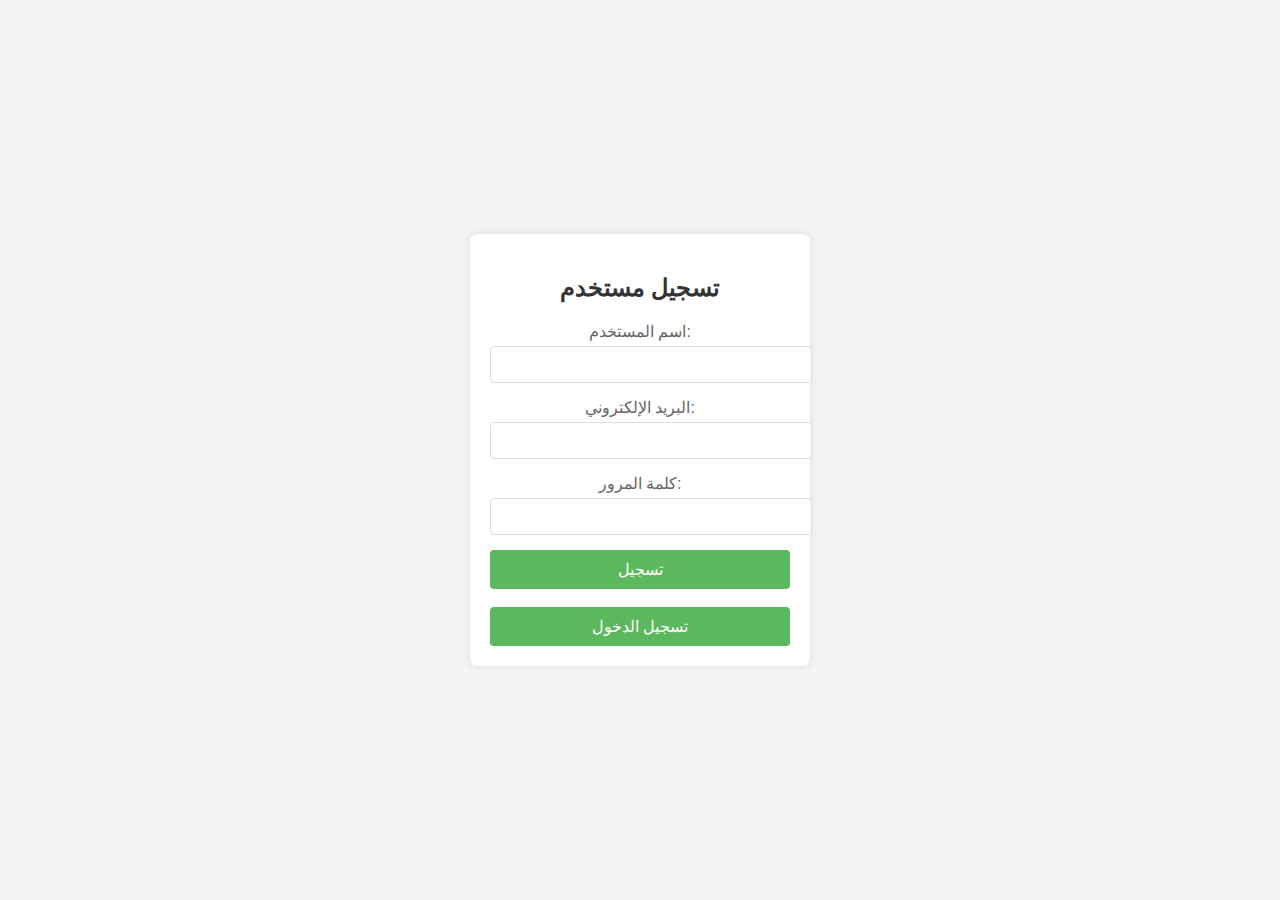
<file: index.html>
<!DOCTYPE html>
<html lang="ar">
<head>
    <meta charset="UTF-8">
    <title>تسجيل مستخدم</title>
    <link rel="stylesheet" href="./style.css">
</head>
<body>
    <div class="container">
        <h2>تسجيل مستخدم</h2>
        <label for="username">اسم المستخدم:</label>
        <input type="text" id="username" name="username" required>
        <label for="email">البريد الإلكتروني:</label>
        <input type="email" id="email" name="email" required>
        <label for="password">كلمة المرور:</label>
        <input type="password" id="password" name="password" required>
        <button onclick="signup()">تسجيل</button>
        <br><br>
        <button onclick="window.location.href='login.html'">تسجيل الدخول</button>
    </div>
    <script src="./main.js"></script>
</body>
</html>
</file>
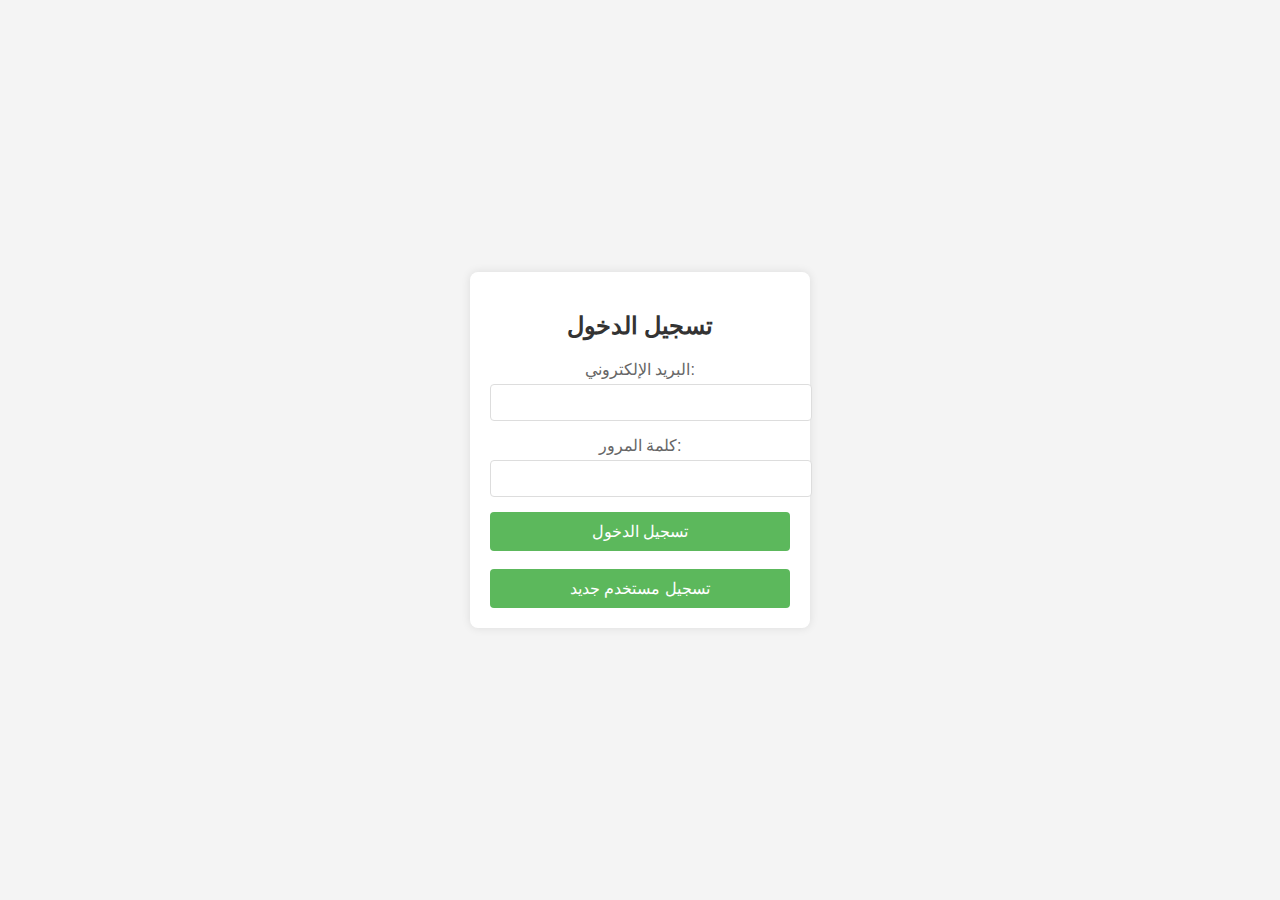
<file: login.html>
<!DOCTYPE html>
<html lang="ar">
<head>
    <meta charset="UTF-8">
    <title>تسجيل الدخول</title>
    <link rel="stylesheet" href="./style.css">
</head>
<body>
    <div class="container">
        <h2>تسجيل الدخول</h2>
        <label for="email">البريد الإلكتروني:</label>
        <input type="email" id="email" name="email" required>
        <label for="password">كلمة المرور:</label>
        <input type="password" id="password" name="password" required>
        <button onclick="login()">تسجيل الدخول</button>
        <br><br>
        <button onclick="window.location.href='index.html'">تسجيل مستخدم جديد</button>
    </div>
    <script src="./main.js"></script>
</body>
</html>
</file>
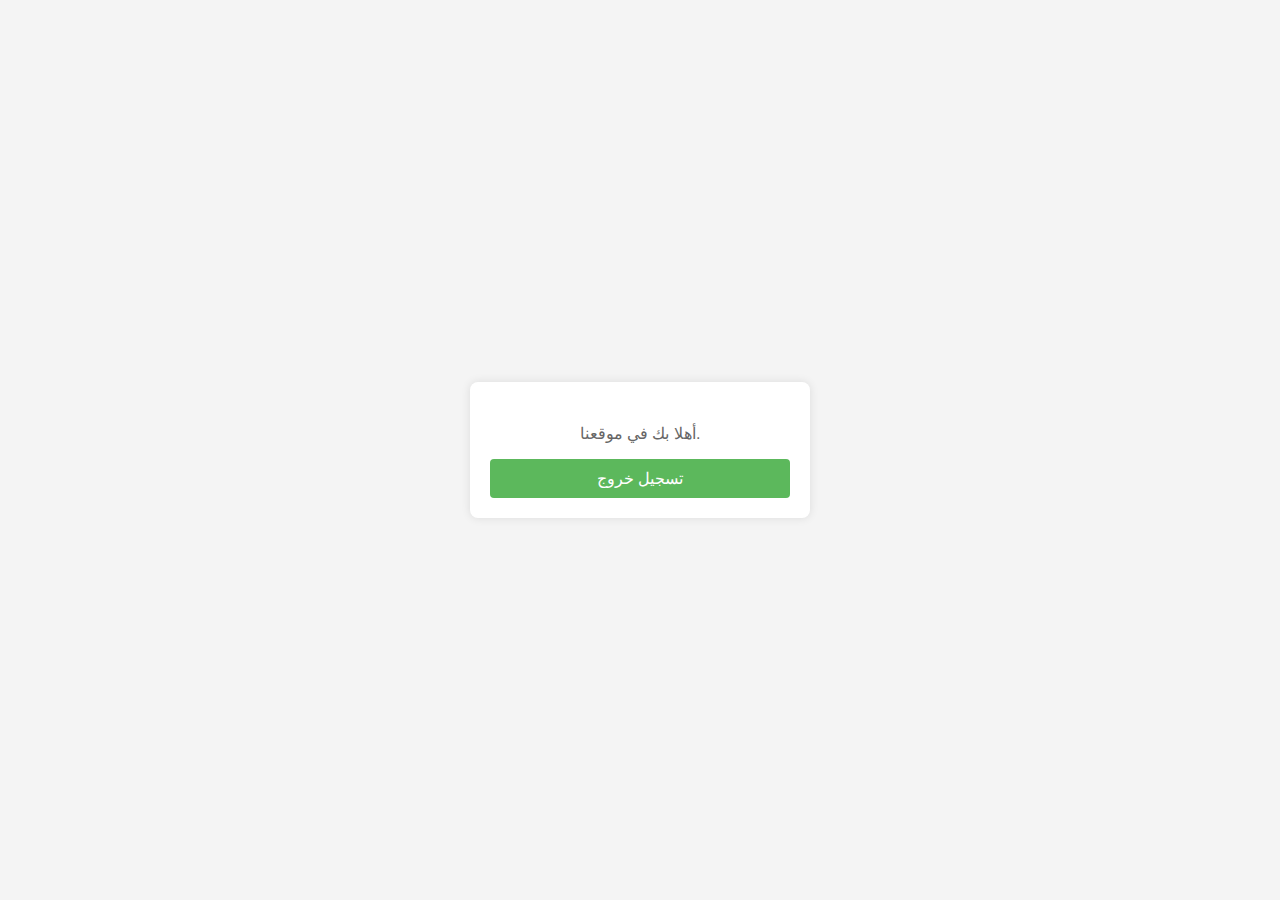
<file: wel.html>
<!DOCTYPE html>
<html lang="ar">
<head>
    <meta charset="UTF-8">
    <title>مرحبا</title>
    <link rel="stylesheet" href="./style.css">
</head>
<body>
    <div class="container">
        <h1 id="welcome_message"></h1>
        <p>أهلا بك في موقعنا.</p>
        <button onclick="window.location.href='login.html'">تسجيل خروج</button>
    </div>
    <script src="./main.js"></script>
</body>
</html>
</file>
<file: style.css>
body {
    font-family: Arial, sans-serif;
    background-color: #f4f4f4;
    display: flex;
    justify-content: center;
    align-items: center;
    height: 100vh;
    margin: 0;
}

.container {
    background-color: #fff;
    padding: 20px;
    border-radius: 8px;
    box-shadow: 0 0 10px rgba(0, 0, 0, 0.1);
    width: 300px;
    text-align: center;
}

.container h2, .container h1 {
    margin-bottom: 20px;
    color: #333;
}

.container label {
    display: block;
    margin-bottom: 5px;
    color: #666;
}

.container input {
    width: 100%;
    padding: 10px;
    margin-bottom: 15px;
    border: 1px solid #ddd;
    border-radius: 4px;
}

.container button {
    width: 100%;
    padding: 10px;
    background-color: #5cb85c;
    border: none;
    border-radius: 4px;
    color: #fff;
    font-size: 16px;
    cursor: pointer;
}

.container button:hover {
    background-color: #4cae4c;
}

.container p {
    color: #666;
}
</file>
